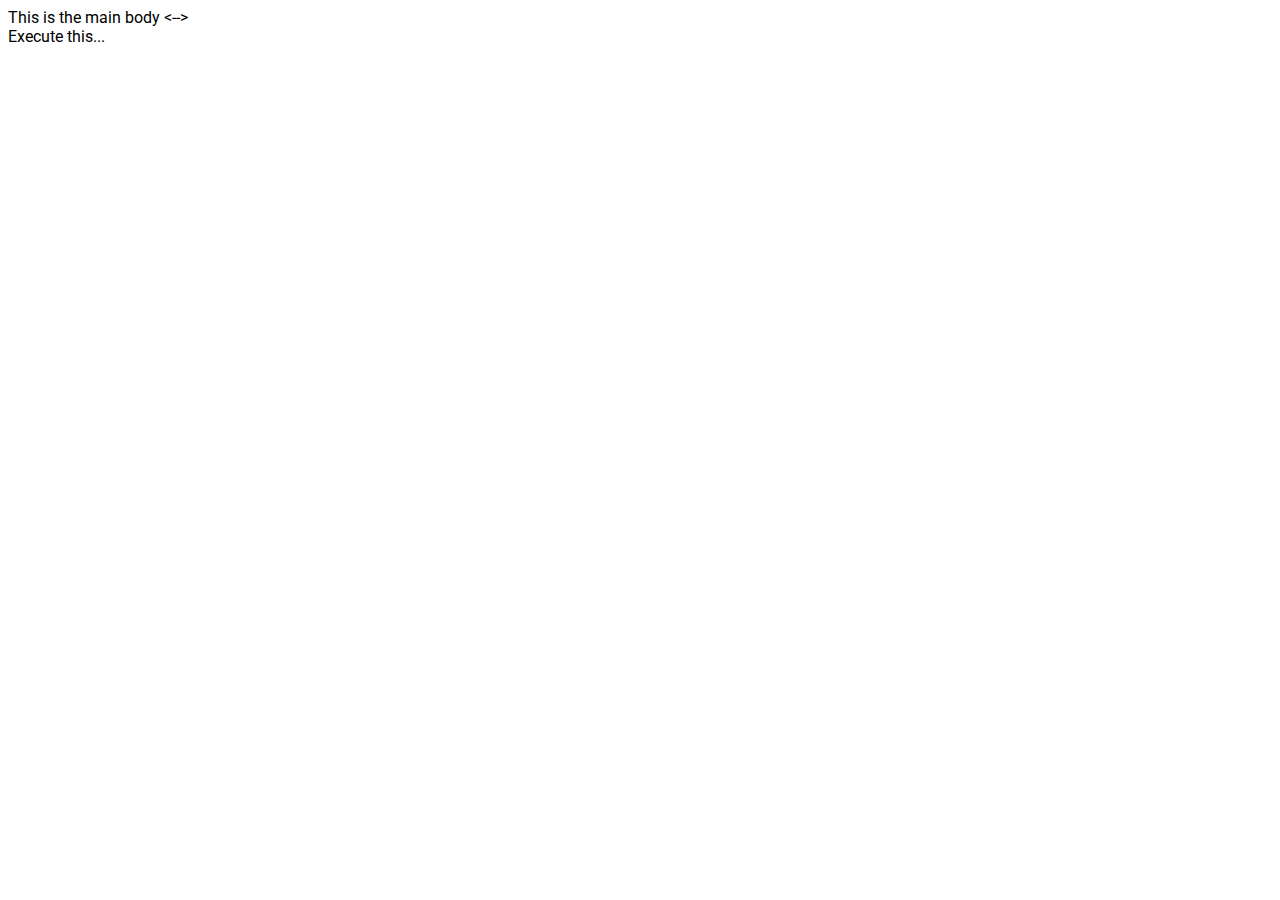
<file: index.html>
<!doctype HTML>
<HTML lang="en">
  <HEAD>
    <META charset="utf-8">
    <META name="viewport" content="width=device-width, initial-scale=1">
    <TITLE>Learning to code with Javascript</TITLE>
	<link rel="shortcut icon" href="logo.png" />
    <LINK href="https://cdn.jsdelivr.net/npm/bootstrap@5.3.0-alpha1/dist/css/bootstrap.min.css" rel="stylesheet" integrity="sha384-GLhlTQ8iRABdZLl6O3oVMWSktQOp6b7In1Zl3/Jr59b6EGGoI1aFkw7cmDA6j6gD" crossorigin="anonymous">
	<LINK href="style.css" rel="stylesheet" type="text/css" />
  </HEAD>
  <BODY>
	<!---> This is the main body   <-->
    <DIV id="MainContent" class="position-absolute top-50 start-50 translate-middle">
	<DIV id="ScriptThisDIV">Execute this...</div></DIV>
    <SCRIPT src="https://cdn.jsdelivr.net/npm/bootstrap@5.3.0-alpha1/dist/js/bootstrap.bundle.min.js" integrity="sha384-w76AqPfDkMBDXo30jS1Sgez6pr3x5MlQ1ZAGC+nuZB+EYdgRZgiwxhTBTkF7CXvN" crossorigin="anonymous"></SCRIPT>
  </BODY>
  <SCRIPT src="script.js"></SCRIPT>
</HTML>
</file>
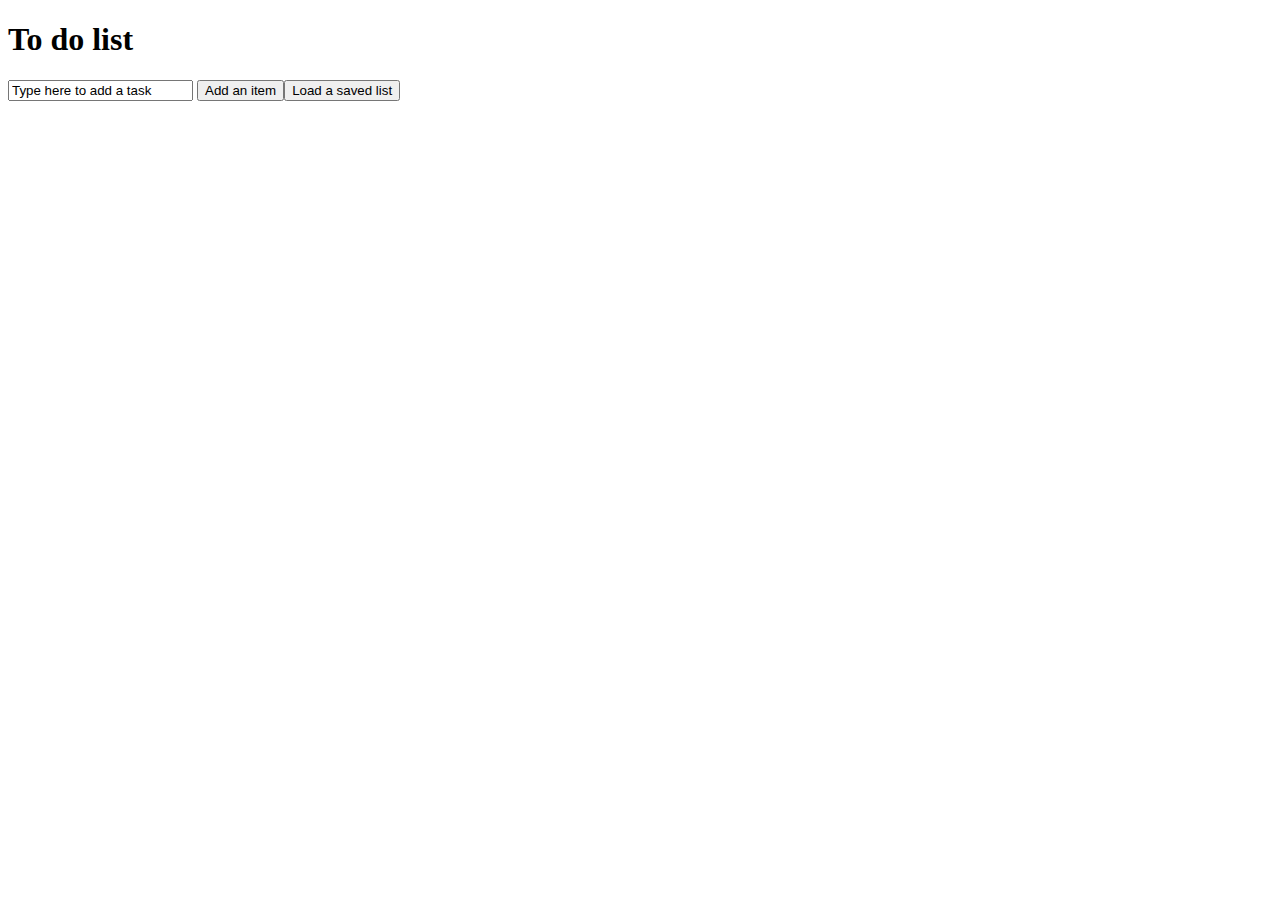
<file: Array To Do List/index.html>
<!doctype html>
<html>
<head>
<meta charset="utf-8">
<title>To do list app</title>
</head>
<body>
<h1>To do list</h1>
<input type="text" id="newListItemInput" value="Type here to add a task" onclick="modifyButton()"=/>
<input  id="addButton" type="button" value="Add an item" onclick="addNewListItem();"/><input  id="loadSavedListButton" type="button" value="Load a saved list" onclick="loadSavedList();"/>
<ol id="toDoList"></ol>
</body>
<script src="script.js"></script>
</html>
</file>
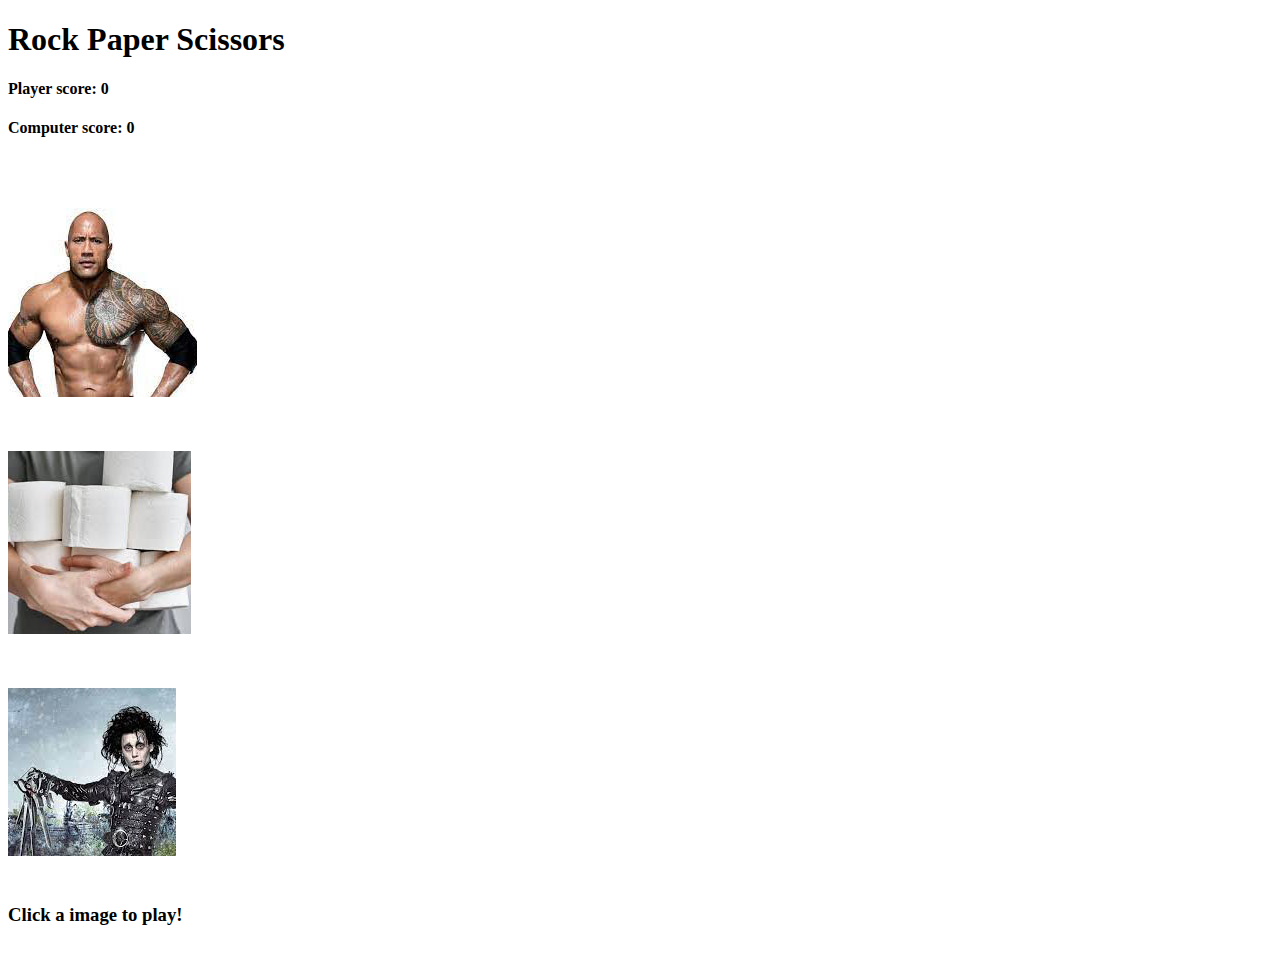
<file: Bootstrap-Rock-Paper-Scissors/index.html>
<!doctype html>
<html lang="en">
  <head>
    <meta charset="utf-8">
    <meta name="viewport" content="width=device-width, initial-scale=1">
    <title>Rock Paper Scissors</title>
    <link href="https://cdn.jsdelivr.net/npm/bootstrap@5.3.0/dist/css/bootstrap.min.css" rel="stylesheet" integrity="sha384-9ndCyUaIbzAi2FUVXJi0CjmCapSmO7SnpJef0486qhLnuZ2cdeRhO02iuK6FUUVM" crossorigin="anonymous">
  </head>
  <body>
    <style>
	.container {padding-bottom:25px}
	img {padding-top:25px;padding-bottom:25px}
	</style>
	<div class="container text-center">
	<h1>Rock Paper Scissors</h1>
	<h4>Player score: <span id="playerScoreContent">0</span></h4>
	<h4>Computer score: <span id="computerScoreContent">0</span></h4>
	</div>
	<div class="container text-center">
		<div class="row">
			<div class="col-md-4 col-sm-12">
				<img class="img-fluid" src="images\rock.jpg" onclick="gameLoop('Rock');"/>
			</div>
			<div class="col-md-4 col-sm-12">
				<img class="img-fluid" src="images\paper.jpg" onclick="gameLoop('Paper');"/>
			</div>
			<div class="col-md-4 col-sm-12">
				<img class="img-fluid" src="images\scissors.jpg" onclick="gameLoop('Scissors');"/>
			</div>
		</div>
		<h3 id="tipContent">Click a image to play!</h3>
	</div>
    <script src="https://cdn.jsdelivr.net/npm/bootstrap@5.3.0/dist/js/bootstrap.bundle.min.js" integrity="sha384-geWF76RCwLtnZ8qwWowPQNguL3RmwHVBC9FhGdlKrxdiJJigb/j/68SIy3Te4Bkz" crossorigin="anonymous"></script>
	<script src="script.js"></script>
  </body>
</html>
</file>
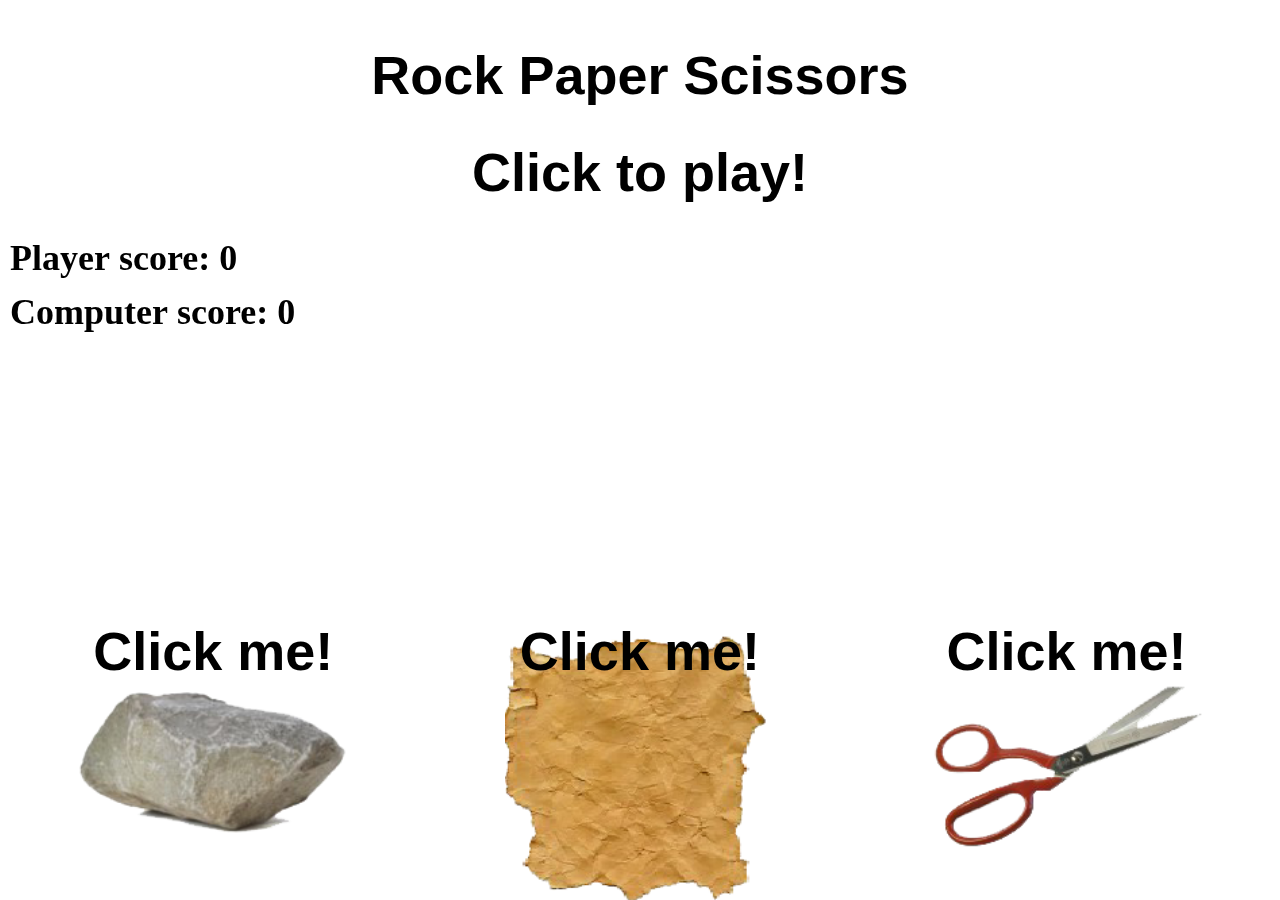
<file: html5canvas-rps/index.html>
<!doctype html>
<html>
<head>
	<meta http-equiv="X-UA-Compatible" content="IE=Edge" />
	<meta charset="utf-8">
	<link rel="icon" href="/rps-game/favicon-32x32.png" type="image/x-icon">
	<title>Play Rock Paper Scissors!</title>
<style type="text/css">
#Screen {
	height: 100%;
	width: 100%;
	position: absolute;
	top: 0;
	left: 0;
}
#Header {
	height: 20%;
	width: 100%;
	margin-top: auto;
	margin-right: auto;
	margin-bottom: auto;
	margin-left: auto;
	border-style: none;
	font-family: "Comic Sans MS", cursive, sans-serif;
	font-style: normal;
	font-weight: 900;
	font-size: 6vh;
	line-height: 80%;
	text-align: center;
}
#Game {
	height: 40%;
	width: 100%;
	margin-top: auto;
	margin-right: auto;
	margin-bottom: auto;
	margin-left: auto;
}
#Buttons {
	height: 30%;
	width: 100%;
	position: absolute;
	bottom: 0;
	left: 0;
	margin-top: auto;
	margin-right: auto;
	margin-bottom: auto;
	margin-left: auto;
}
#Rockbutton {
	background-image: url(images/rock.png);
	background-repeat: no-repeat;
	background-position: center;
	background-size: contain;
	height: 100%;
	width: 33.33%;
	border-style: none;
	float: left;
	font-family: "Comic Sans MS", cursive, sans-serif;
	font-style: normal;
	font-weight: 900;
	font-size: 6vh;
	line-height: 80%;
	text-align: center;
}
#Paperbutton {
	background-image: url(images/paper.png);
	background-size: contain;
	background-repeat: no-repeat;
    background-position: center; 
	height: 100%;
	width: 33.33%;
	border-style: none;
	float: left;
	font-family: "Comic Sans MS", cursive, sans-serif;
	font-style: normal;
	font-weight: 900;
	font-size: 6vh;
	line-height: 80%;
	text-align: center;
}
#Scissorsbutton {
	background-image: url(images/scissors.png);
	background-repeat: no-repeat;
    background-position: center; 
	background-size: contain;
	height: 100%;
	width: 33.33%;
	border-style: none;
	float: left;
	font-family: "Comic Sans MS", cursive, sans-serif;
	font-style: normal;
	font-weight: 900;
	font-size: 6vh;
	line-height: 80%;
	text-align: center;
}
#newgame {
}
</style>
</head>
<body>
<div id="Screen">
<div id="Header">
	</p>
    Rock Paper Scissors
	</p>
	Click to play!
	</div>
<div id="Game">
	<canvas id="gameCanvas"></canvas>
</div>
<div id="Buttons">
  <div id="Rockbutton">Click me!</div>
  <div id="Paperbutton">Click me!</div>
  <div id="Scissorsbutton">Click me!</div>
</div>
</div>
<script src="game.js"></script>
</body>
</html>
</file>
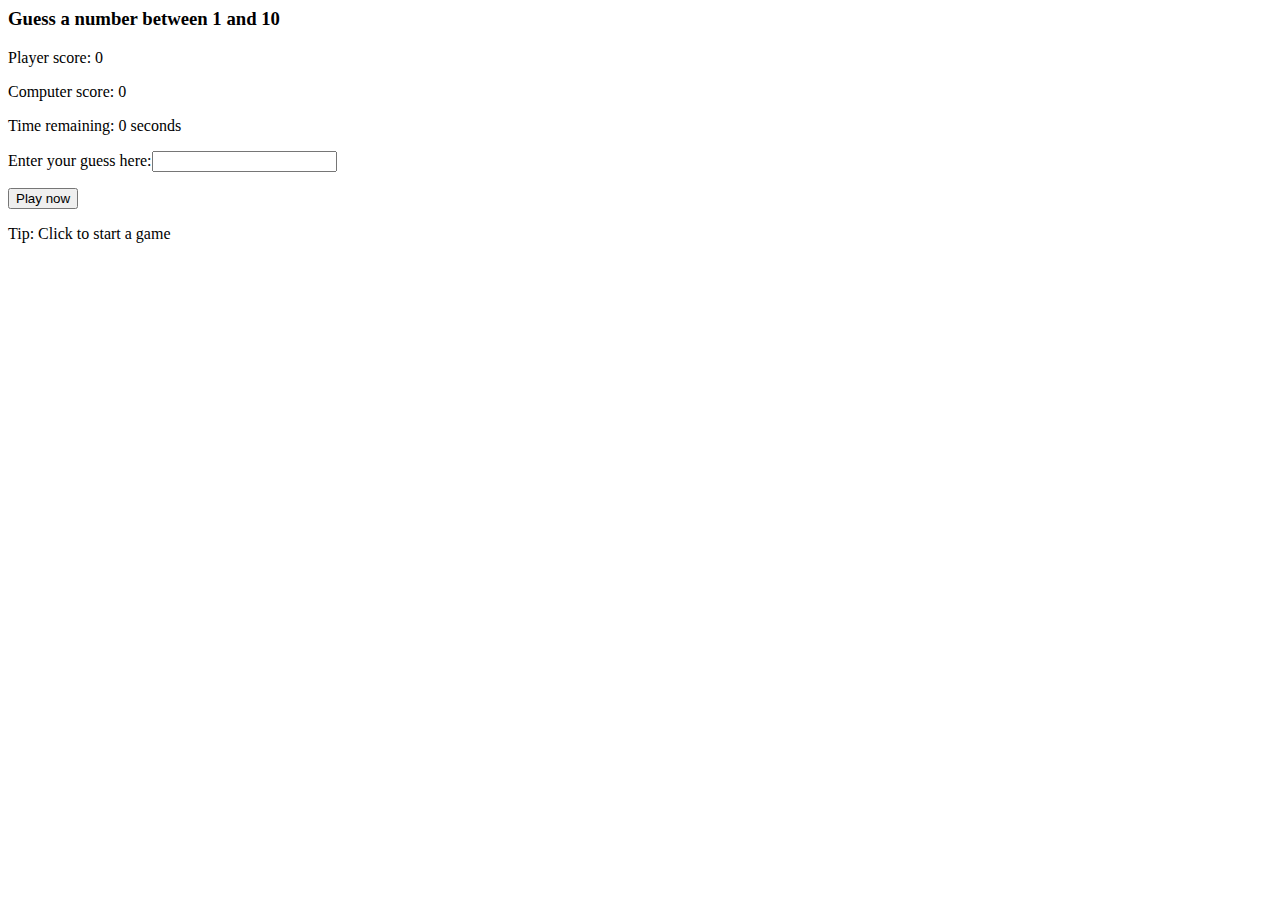
<file: Number-Guess/index.html>
<html>
<head>
<title>Simple number guessing game</title>
</head>
<body>
<h3>Guess a number between 1 and 10</h3>
<p>Player score: <span id="playerScoreContent">0</span></p>
<p>Computer score: <span id="computerScoreContent">0</span></p>
<p>Time remaining: <span id="countDown">0</span> seconds</p>
<p>Enter your guess here:<input type="text" id="playerGuessInput" /></p>
<input  id="playButton" type="button" value="Play now" onclick="gameLoop();"/>
<p>Tip: <span id="tipContent">Click to start a game</span></p>
<script src="script.js"></script>
</body>
</html>
</file>
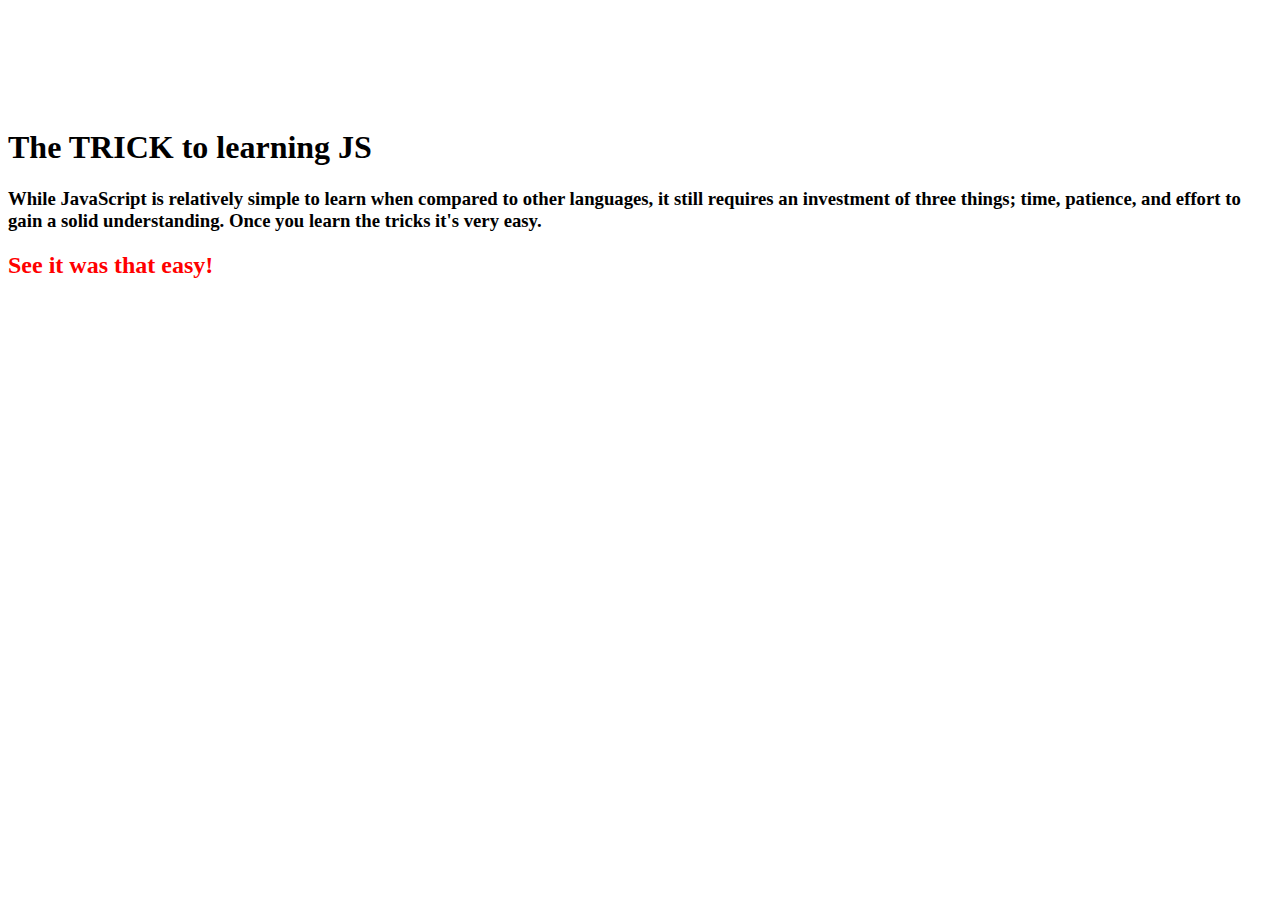
<file: Text-Puzzle/index.html>
<!doctype html>
<html lang="en">
  <head>
    <meta charset="utf-8">
    <meta name="viewport" content="width=device-width, initial-scale=1">
    <title>Puzzle</title>
    <link href="https://cdn.jsdelivr.net/npm/bootstrap@5.3.0/dist/css/bootstrap.min.css" rel="stylesheet" integrity="sha384-9ndCyUaIbzAi2FUVXJi0CjmCapSmO7SnpJef0486qhLnuZ2cdeRhO02iuK6FUUVM" crossorigin="anonymous">
  </head>
  <body>
	<style>
		.container {padding-top:100px}
		#playerWin {display:none; color:red; font-weight:800}
	</style>
	<div class="container text-center">
		<h1>The TRICK to learning JS</h1>
		<h3>While <span>JavaScript</span> is relatively simple to learn when compared to other languages, it still requires an investment of three things; time, patience, and effort to gain a solid understanding. Once you learn the tricks it's very easy.</h3>
		<h2 id="playerWin">See it was that easy!</h2>
	<div>
	<!-- DO NOT EDIT BELOW THIS LINE -->
	<script src="https://cdn.jsdelivr.net/npm/bootstrap@5.3.0/dist/js/bootstrap.bundle.min.js" integrity="sha384-geWF76RCwLtnZ8qwWowPQNguL3RmwHVBC9FhGdlKrxdiJJigb/j/68SIy3Te4Bkz" crossorigin="anonymous"></script>
	<script src="script.js"></script>
  </body>
</html>
</file>
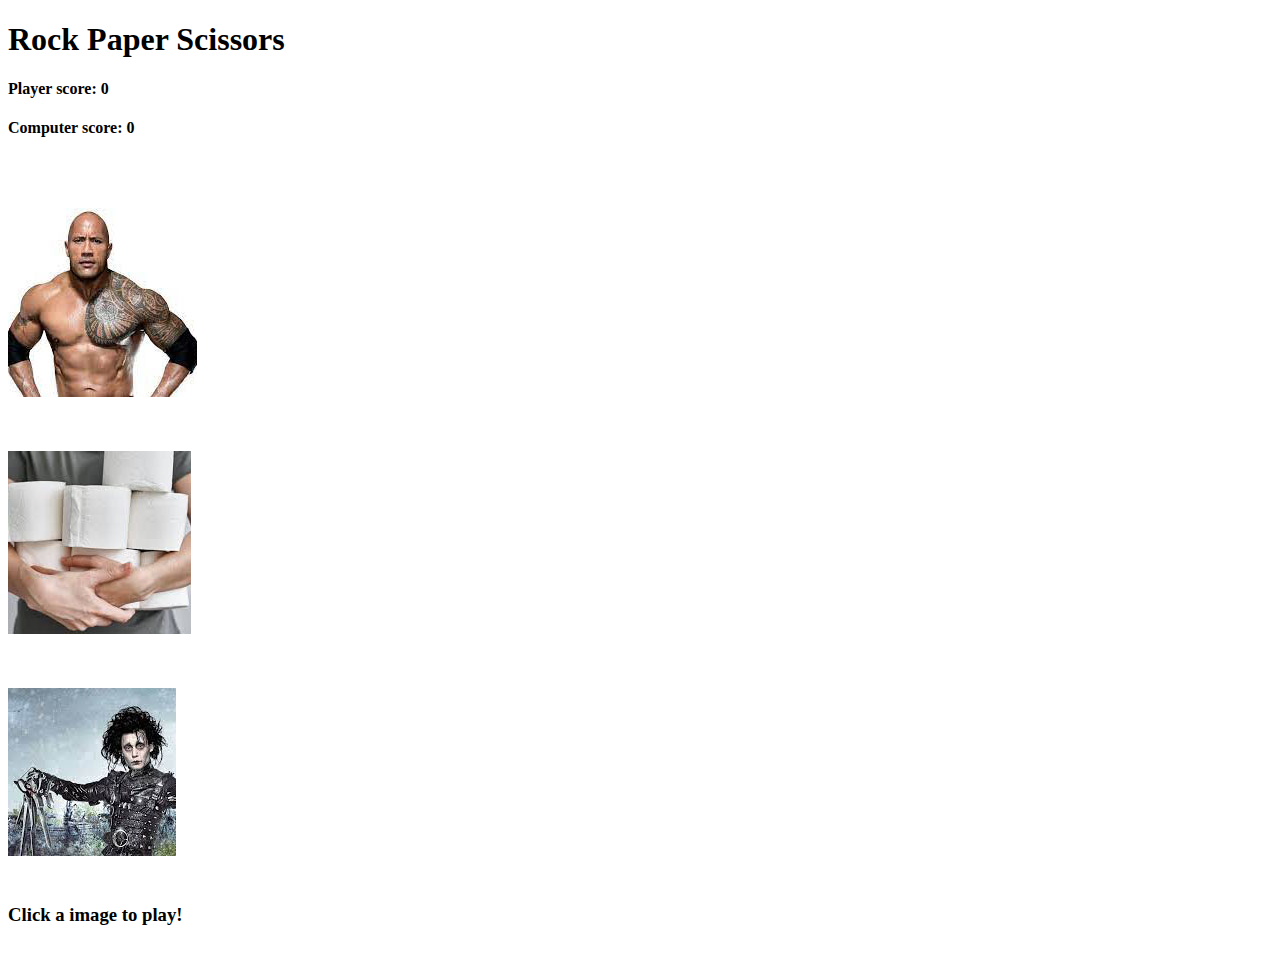
<file: Bootstrap-Rock-Paper-Scissors/template/index.html>
<!doctype html>
<html lang="en">
  <head>
    <meta charset="utf-8">
    <meta name="viewport" content="width=device-width, initial-scale=1">
    <title>Rock Paper Scissors</title>
    <link href="https://cdn.jsdelivr.net/npm/bootstrap@5.3.0/dist/css/bootstrap.min.css" rel="stylesheet" integrity="sha384-9ndCyUaIbzAi2FUVXJi0CjmCapSmO7SnpJef0486qhLnuZ2cdeRhO02iuK6FUUVM" crossorigin="anonymous">
  </head>
  <body>
    <style>
	.container {padding-bottom:25px}
	img {padding-top:25px;padding-bottom:25px}
	</style>
	<div class="container text-center">
	<h1>Rock Paper Scissors</h1>
	<h4>Player score: <span id="playerScoreContent">0</span></h4>
	<h4>Computer score: <span id="computerScoreContent">0</span></h4>
	</div>
	<div class="container text-center">
		<div class="row">
			<div class="col-md-4 col-sm-12">
				<img class="img-fluid" src="images\rock.jpg" onclick="gameLoop('rock');"/>
			</div>
			<div class="col-md-4 col-sm-12">
				<img class="img-fluid" src="images\paper.jpg" onclick="gameLoop('paper');"/>
			</div>
			<div class="col-md-4 col-sm-12">
				<img class="img-fluid" src="images\scissors.jpg" onclick="gameLoop('scissors');"/>
			</div>
		</div>
		<h3 id="tipContent">Click a image to play!</h3>
	</div>
    <script src="https://cdn.jsdelivr.net/npm/bootstrap@5.3.0/dist/js/bootstrap.bundle.min.js" integrity="sha384-geWF76RCwLtnZ8qwWowPQNguL3RmwHVBC9FhGdlKrxdiJJigb/j/68SIy3Te4Bkz" crossorigin="anonymous"></script>
	<script src="script.js"></script>
  </body>
</html>
</file>
<file: style.css>
@import url('https://fonts.googleapis.com/css2?family=Roboto&display=swap');

BODY {
	font-family: 'Roboto', sans-serif;
}
</file>
